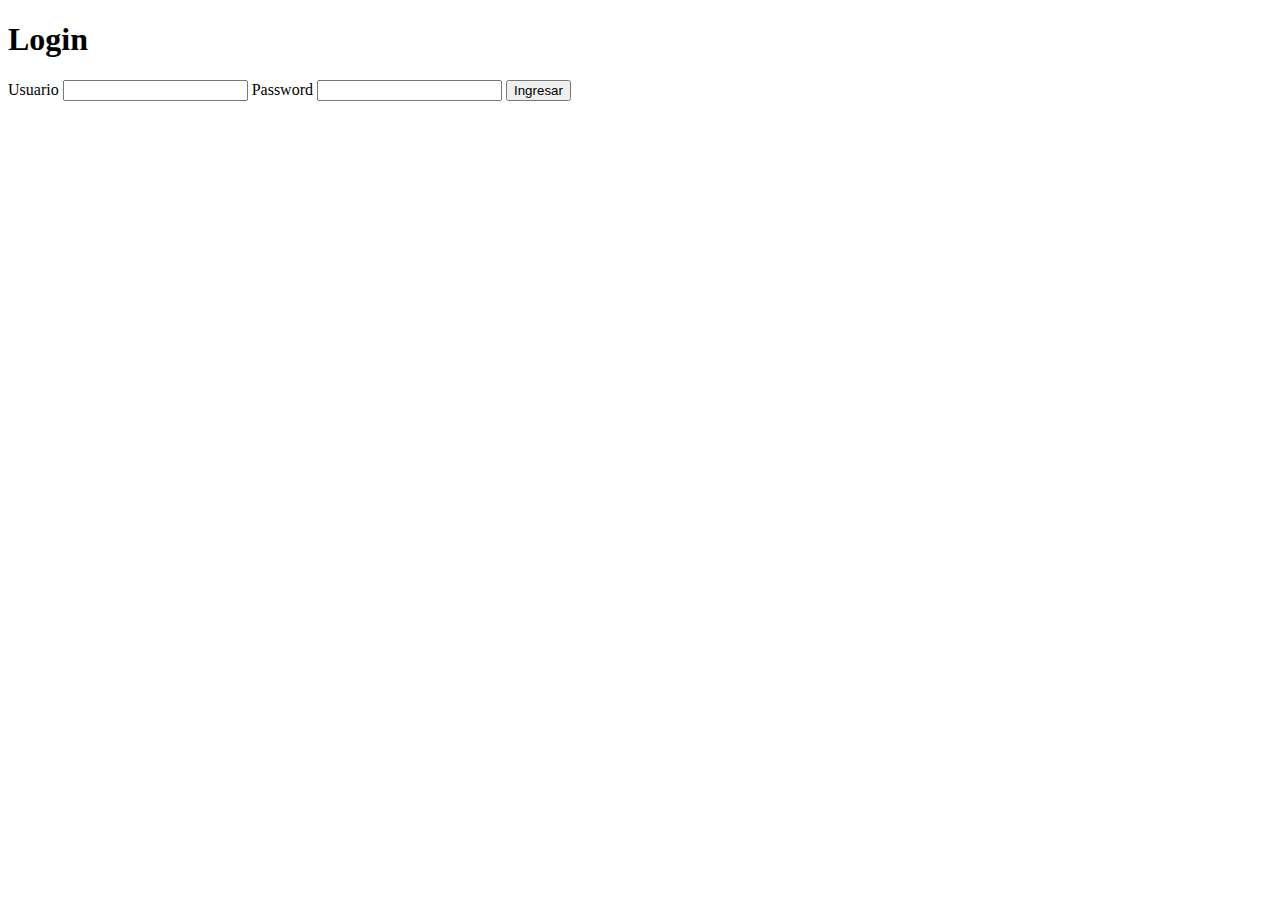
<file: caxeroestesi/index.html>
<!DOCTYPE html>
<html lang="en">
<head>
    <meta charset="UTF-8">
    <meta http-equiv="X-UA-Compatible" content="IE=edge">
    <meta name="viewport" content="width=device-width, initial-scale=1.0">
    <title>Document</title>
</head>
<body>
    <form action="">
        <h1> Login</h1>
        <label for="">Usuario</label>
        <input type="text" name="u" id="">
        <label for=""> Password</label>
        <input type="password" name="c" id="">
        <input type="button" value="Ingresar" onclick="login(this.form)">

    </form>
    <script src="./principal.html">
        function Login(form){
            if (form.u.value=="sebastian") {
                if (form.c.value== "123") {
                    location="principal.html";
                } else {
                    alert("error de password");
                    
                }
            } else {
                alert("error de usuario");
            }

        }
    
    </script>
</body>
</html>
</file>
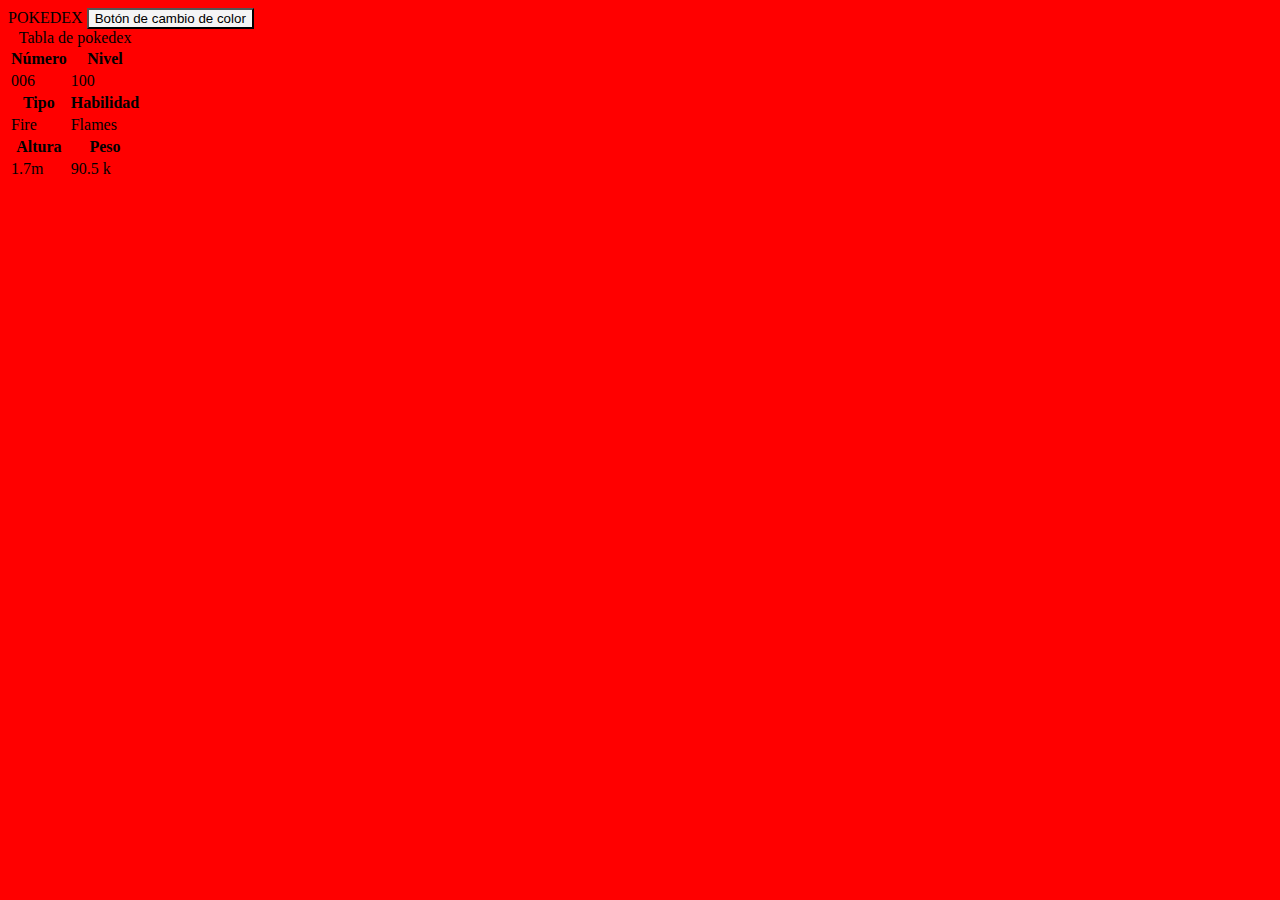
<file: Backend/Sesión 3/index.html/Index.html>
<!DOCTYPE html>
<html lang="es">
    <head>
    <meta charset="UTF-8">
    <meta http-equiv="X-UA-Compatible" content="IE=edge">
    <meta name="viewport" content="width=device-width, initial-scale=1.0">
    <link rel="stylesheet" href="style.css">
    <title>MI PRIMERA POKEDEX</title>
</head>
<body>
    <header> POKEDEX 
      
        <button> Botón de cambio de color</button>
    </header>
   
    <main>
        <table> 
            <thead>
                <tr>
                    <th>    Número</th>
                    <th>    Nivel</th>
                    
                    
    
                </tr>
            </thead>
            <tbody>
                <tr>
                    <td>006</td>
                    <td>100</td>
                   
                    
    
                </tr>

                <tr>
                    <th>    Tipo</th>
                    <th>Habilidad</th>
                </tr>
                <tr>
                    <td>Fire</td>
                    <td>Flames</td>
            </tr>
                    <tr>
                        <th>    Altura</th>
                        <th>    Peso</th>
                </tr>
                <tr>
                <td>1.7m</td>
                <td>90.5 k </td>


                </tr>
            </tbody>
            <caption> Tabla de pokedex</caption>
        </table>
       
     
  </main>
    <footer> 
    
    </footer>
</body>
</html>
</file>
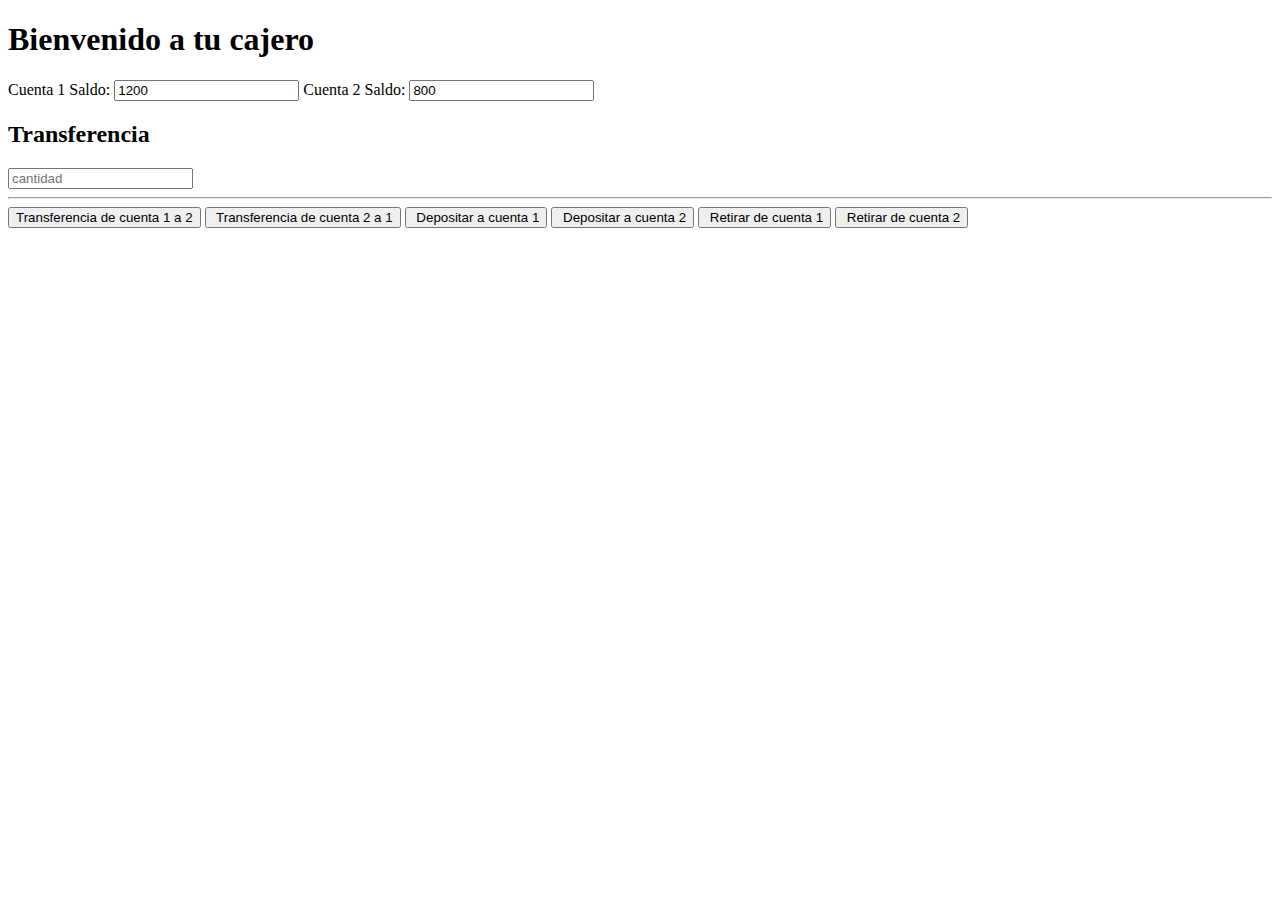
<file: caxeroestesi/principal.html>
<!DOCTYPE html>
<html lang="en">
<head>
    <meta charset="UTF-8">
    <meta http-equiv="X-UA-Compatible" content="IE=edge">
    <meta name="viewport" content="width=device-width, initial-scale=1.0">
    <title>Document</title>
</head>
<body>
    <h1> Bienvenido a tu cajero</h1>    
    <label for=""> Cuenta 1 Saldo: </label>
    <input type="text" name="Cantidad1" id="C1" value="1200">
    <label for=""> Cuenta 2 Saldo: </label>
    <input type="text" name="Cantidad2" id="C2" value="800">
    <form action="" >
        <h2> Transferencia</h2>
        <input type="text" name="" id="cant" placeholder="cantidad">
        <hr>
        <input type="button" value="Transferencia de cuenta 1 a 2" id="bt2"onclick="formula()">
        <input type="button" value=" Transferencia de cuenta 2 a 1" id="bt3"onclick="formula2()">
        <input type="button" value=" Depositar a cuenta 1" id="bt4"onclick="formula3()">
        <input type="button" value=" Depositar a cuenta 2" id="bt5"onclick="formula4()">
        <input type="button" value=" Retirar de cuenta 1" id="bt6"onclick="formula5()">
        <input type="button" value=" Retirar de cuenta 2" id="bt7"onclick="formula6()">



    </form>
    <script>
        function formula() {
            var CantidadT= parseInt(document.getElementById('cant').value);
            var Cantidad1= parseInt(document.getElementById('C1').value);
            var Cantidad2= parseInt(document.getElementById('C2').value);
            document.getElementById('C1').value=(Cantidad1-CantidadT);
            document.getElementById('C2').vañie=(Cantidad2+CantidadT);

        }

        function formula2() {
            var CantidadT= parseInt(document.getElementById('cant').value);
            var Cantidad1= parseInt(document.getElementById('C1').value);
            var Cantidad2= parseInt(document.getElementById('C2').value);
            document.getElementById('C1').value=(Cantidad1+CantidadT);
            document.getElementById('C2').vañie=(Cantidad2-CantidadT);

        }
        function formula3() {
            var CantidadT= parseInt(document.getElementById('cant').value);
            var Cantidad1= parseInt(document.getElementById('C1').value);
            var Cantidad2= parseInt(document.getElementById('C2').value);
            document.getElementById('C1').value=(Cantidad1+CantidadT);

        }
        function formula4() {
            var CantidadT= parseInt(document.getElementById('cant').value);
            var Cantidad1= parseInt(document.getElementById('C1').value);
            var Cantidad2= parseInt(document.getElementById('C2').value);
            document.getElementById('C2').value=(Cantidad2+CantidadT);

        }
        function formula5() {
            var CantidadT= parseInt(document.getElementById('cant').value);
            var Cantidad1= parseInt(document.getElementById('C1').value);
            var Cantidad2= parseInt(document.getElementById('C2').value);
            document.getElementById('C1').value=(Cantidad1-CantidadT);
         

        }
        function formula6() {
            var CantidadT= parseInt(document.getElementById('cant').value);
            var Cantidad1= parseInt(document.getElementById('C1').value);
            var Cantidad2= parseInt(document.getElementById('C2').value);
            document.getElementById('C2').value=(Cantidad2-CantidadT);
         

        }

    </script>
</body>
</html>
</file>
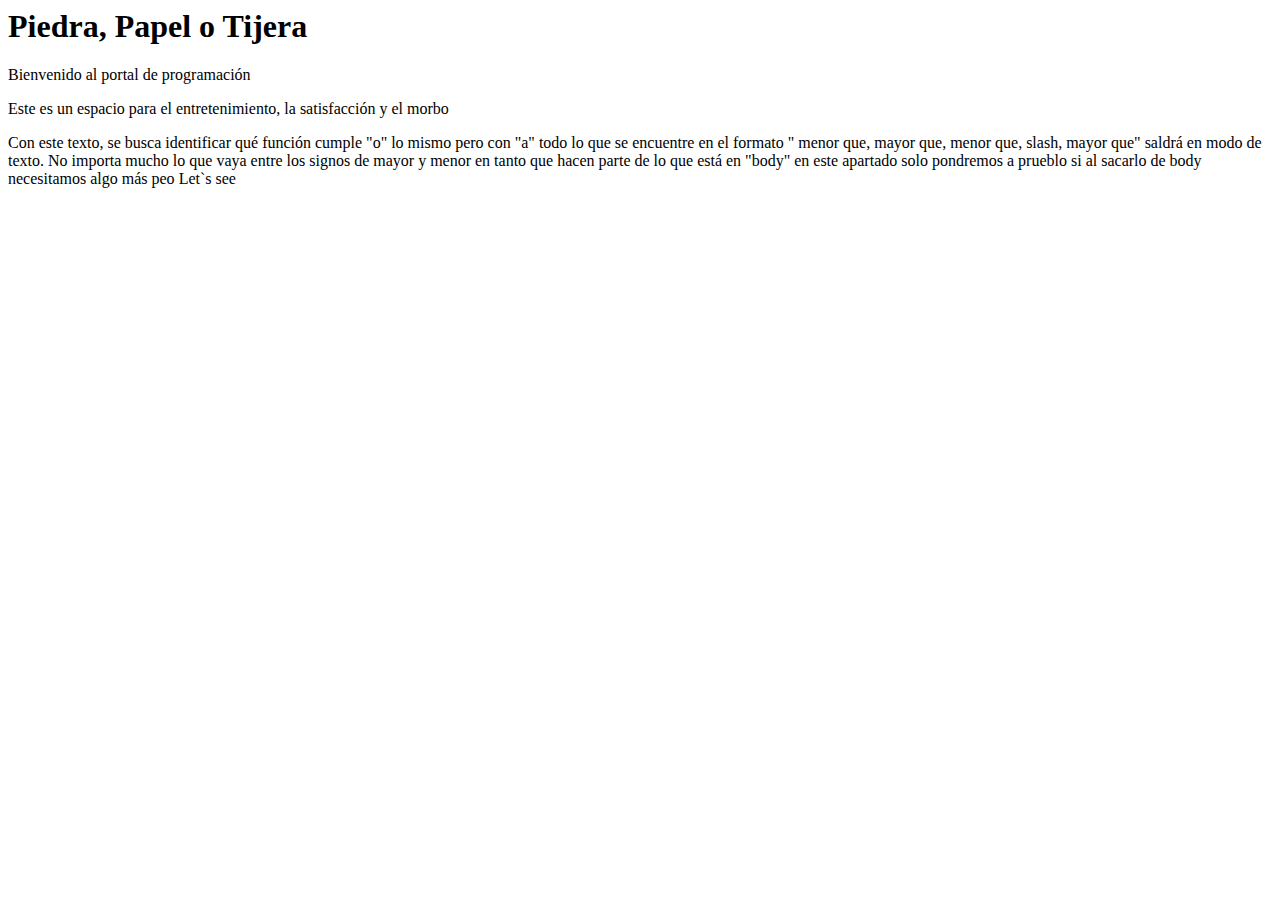
<file: Programar/piedrapapeltijera.html>
<html>
    <head> 
        <meta charset ="utf-8"/>
        <title> Piedra, papel o tijera</title>
        <script>
        //1 = piedra
        //2 = papel
        //3 = tijera 
        function aleatorio(min,max){return Math.floor( Math.random("") * (max-min +1)+min)}
        let jugador=""
        let pc =  aleatorio(1,3) 

        jugador = prompt ("Elige: 1 para piedra, 2 para papel, 3 para tijera ")
        //alert("Elegiste" + jugador)
        if(jugador == 1) {
            alert("Elegiste 🥊")
        }
        else if (jugador == 2){
            alert("Elegiste ✋")}
        else if (jugador == 3 ){ 
            alert("Elegiste ✂️")
        }    
        else if (jugador == 4) {
            alert("Es que no me tienen paciencia")
        } else {
            alert("Elegiste PERDER")}
         if (jugador == "" ) {
            alert("Madura cabeza e mondá, eche")}
            if(pc == 1) {
            alert("Pc elige 🥊")
        }
        else if (pc == 2){
            alert("Pc elige ✋")}
        else if (pc == 3 ){ 
            alert("Pc elige ✂️")
        }    
        else if (pc == 4) {
            alert("Es que no me tienen paciencia")
        } 
        //COMBATE
        if (pc == jugador) {
            alert("Empate")
        } else if (jugador == 1 && pc == 2) {
                alert("Pc gana")
        }else if (jugador ==3 && pc == 2) {
            alert("Jugador gana")
        }else if (jugador == 2 && pc == 3) { 
            alert("Pc gana")
        }else if (jugador ==1  && pc ==3 ) {
            alert("Jugador gana") 
        }else if (jugador ==3  && pc ==1 ) {
            alert("Pc gana")
        }else if (jugador ==2  && pc ==2 ) {
            alert("EMPATE")
            }

        </script>
    </head>
    <body>
        <h1> Piedra, Papel o Tijera</h1>
        <p> Bienvenido al portal de programación</p>
        <p> Este es un espacio para el entretenimiento, la satisfacción y el morbo</p>
        <o> Con este texto, se busca identificar qué función cumple "o" </o>
        <a>lo mismo pero con "a"</a>
        <todo> todo lo que se  encuentre en el formato " menor que, mayor que, menor que, slash, mayor que" saldrá en modo de texto. No importa mucho lo que vaya entre los signos de mayor y menor en tanto que hacen parte de lo que está en "body"</todo>
        <nada> en este apartado solo pondremos a prueblo si al sacarlo de body necesitamos algo más</nada>
        <peo> peo </pipi>
    </body>
        <output> Let`s see</output>
</html>
</file>
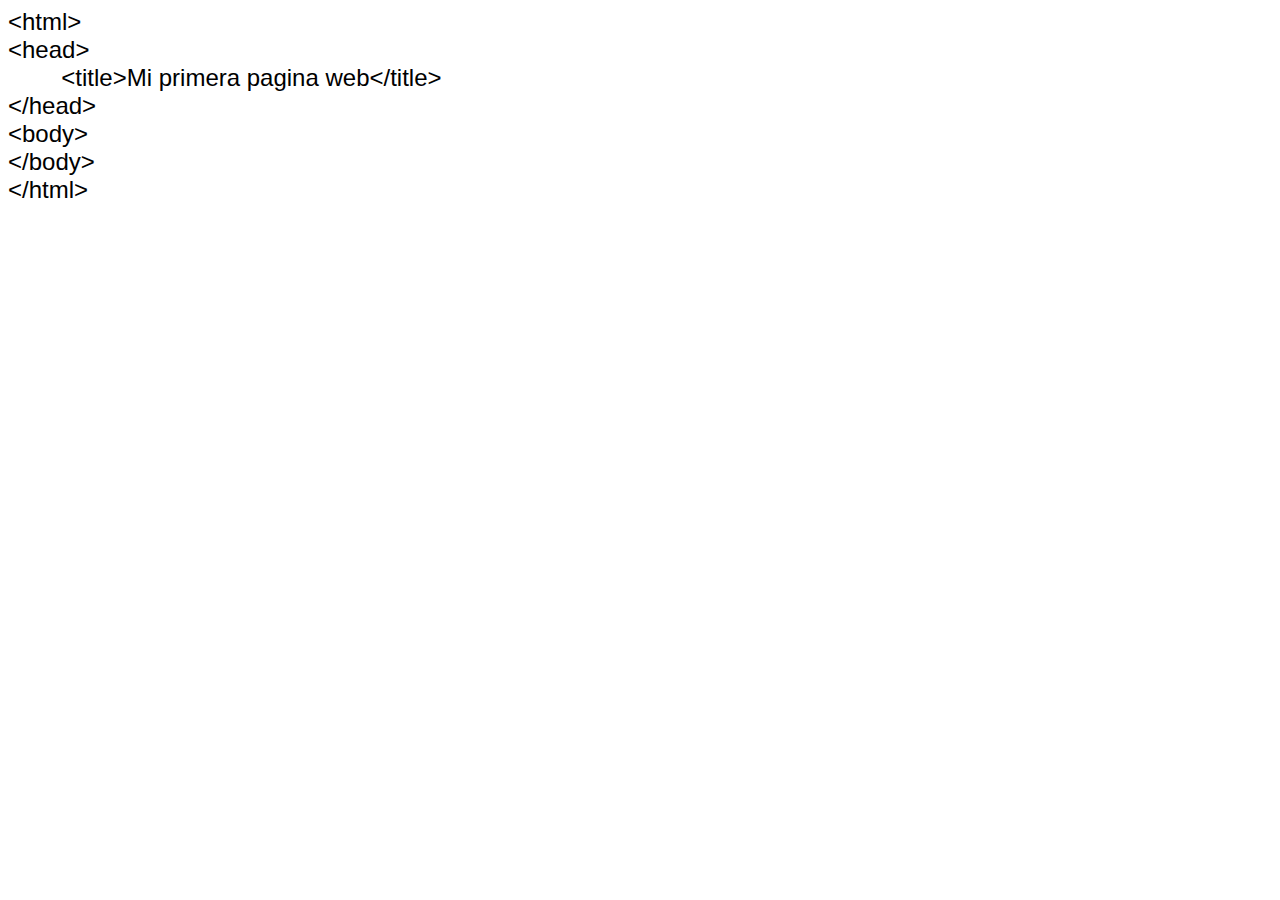
<file: Programar/programar.html>
<!DOCTYPE html PUBLIC "-//W3C//DTD HTML 4.01//EN" "http://www.w3.org/TR/html4/strict.dtd">
<html>
<head>
  <meta http-equiv="Content-Type" content="text/html; charset=utf-8">
  <meta http-equiv="Content-Style-Type" content="text/css">
  <title></title>
  <meta name="Generator" content="Cocoa HTML Writer">
  <meta name="CocoaVersion" content="2022.7">
  <style type="text/css">
    p.p1 {margin: 0.0px 0.0px 0.0px 0.0px; font: 24.0px Helvetica; color: #000000; -webkit-text-stroke: #000000}
    p.p2 {margin: 0.0px 0.0px 0.0px 0.0px; font: 24.0px Helvetica; color: #000000; -webkit-text-stroke: #000000; min-height: 29.0px}
    span.s1 {font-kerning: none}
    span.Apple-tab-span {white-space:pre}
  </style>
</head>
<body>
<p class="p1"><span class="s1">&lt;html&gt;</span></p>
<p class="p1"><span class="s1">&lt;head&gt;</span></p>
<p class="p1"><span class="s1"><span class="Apple-tab-span">	</span>&lt;title&gt;Mi primera pagina web&lt;/title&gt;</span></p>
<p class="p1"><span class="s1">&lt;/head&gt;</span></p>
<p class="p1"><span class="s1">&lt;body&gt;</span></p>
<p class="p1"><span class="s1">&lt;/body&gt;</span></p>
<p class="p1"><span class="s1">&lt;/html&gt;</span></p>
<p class="p2"><span class="s1"></span><br></p>
</body>
</html>
</file>
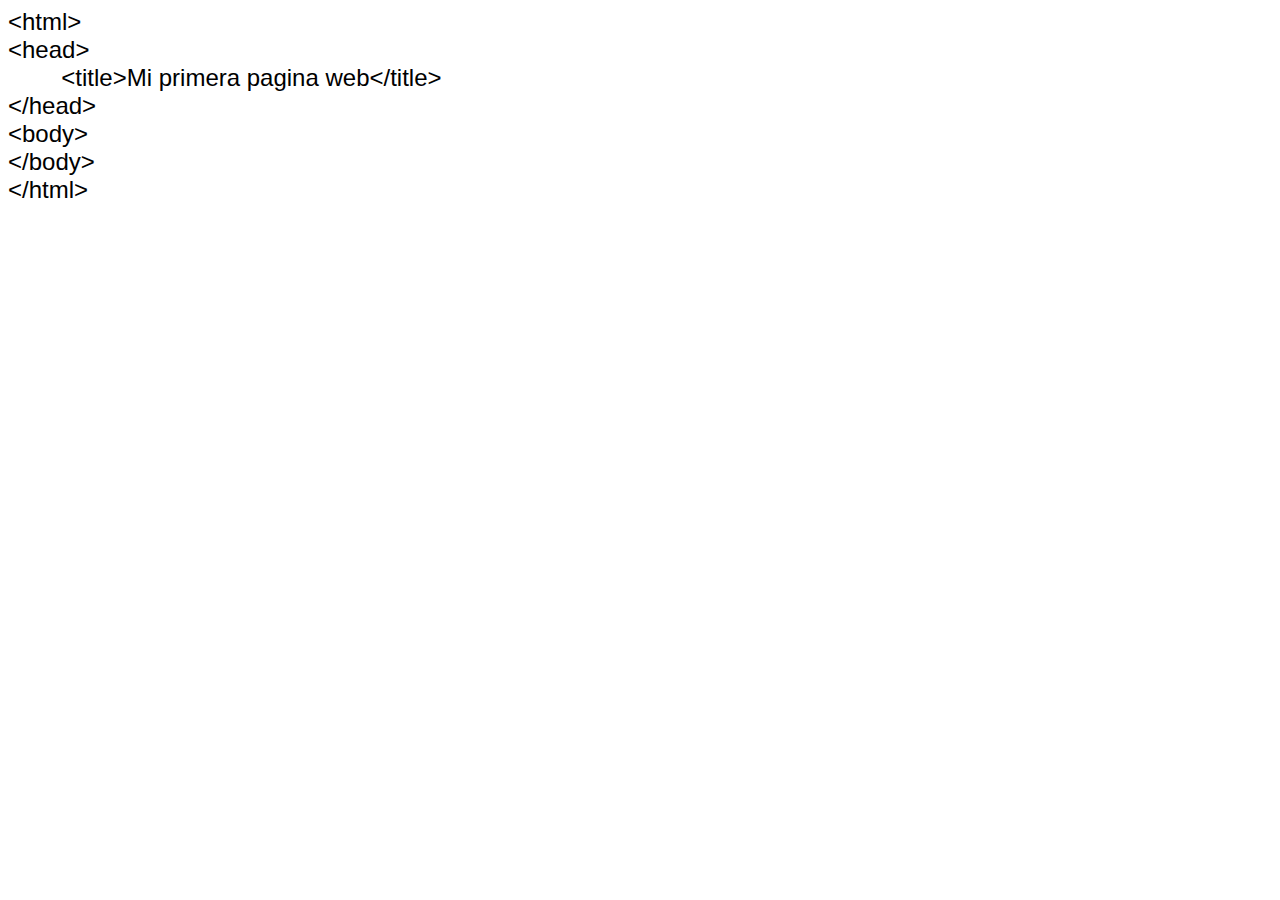
<file: Programar/programardos.html>
<!DOCTYPE html PUBLIC "-//W3C//DTD HTML 4.01//EN" "http://www.w3.org/TR/html4/strict.dtd">
<html>
<head>
  <meta http-equiv="Content-Type" content="text/html; charset=utf-8">
  <meta http-equiv="Content-Style-Type" content="text/css">
  <title></title>
  <meta name="Generator" content="Cocoa HTML Writer">
  <meta name="CocoaVersion" content="2022.7">
  <style type="text/css">
    p.p1 {margin: 0.0px 0.0px 0.0px 0.0px; font: 24.0px Helvetica; color: #000000; -webkit-text-stroke: #000000}
    span.s1 {font-kerning: none}
    span.Apple-tab-span {white-space:pre}
  </style>
</head>
<body>
<p class="p1"><span class="s1">&lt;html&gt;</span></p>
<p class="p1"><span class="s1">&lt;head&gt;</span></p>
<p class="p1"><span class="s1"><span class="Apple-tab-span">	</span>&lt;title&gt;Mi primera pagina web&lt;/title&gt;</span></p>
<p class="p1"><span class="s1">&lt;/head&gt;</span></p>
<p class="p1"><span class="s1">&lt;body&gt;</span></p>
<p class="p1"><span class="s1">&lt;/body&gt;</span></p>
<p class="p1"><span class="s1">&lt;/html&gt;</span></p>
</body>
</html>
</file>
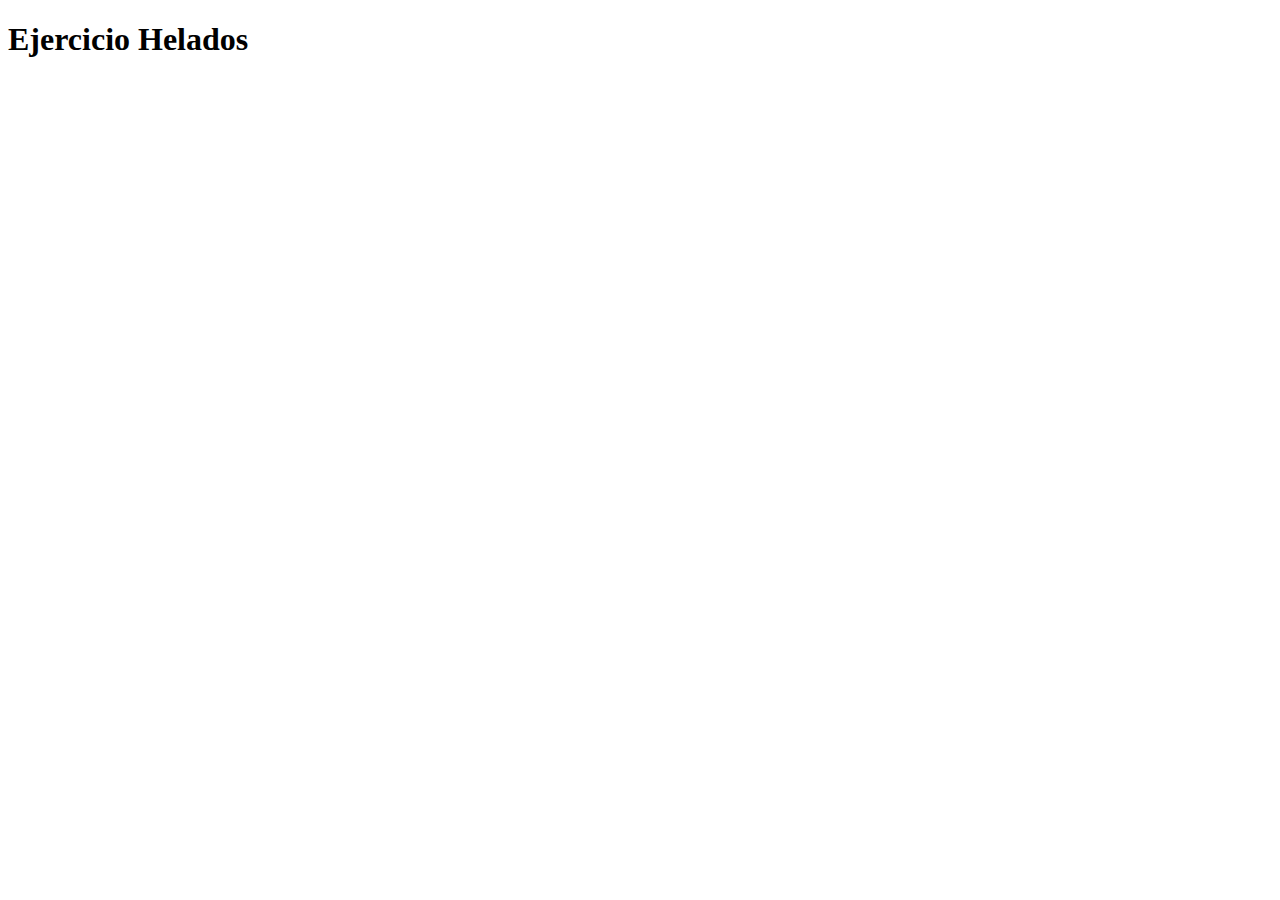
<file: Backend/Ejercicios en clase /helados.html>
<!DOCTYPE html>
<html lang="en">
<head>
    <meta charset="UTF-8">
    <meta http-equiv="X-UA-Compatible" content="IE=edge">
    <meta name="viewport" content="width=device-width, initial-scale=1.0">
    <title>Heladitos</title>
</head>
<body>
    <h1>Ejercicio Helados</h1>
    <script src="./script4.js"></script>
</body>
</html>
</file>
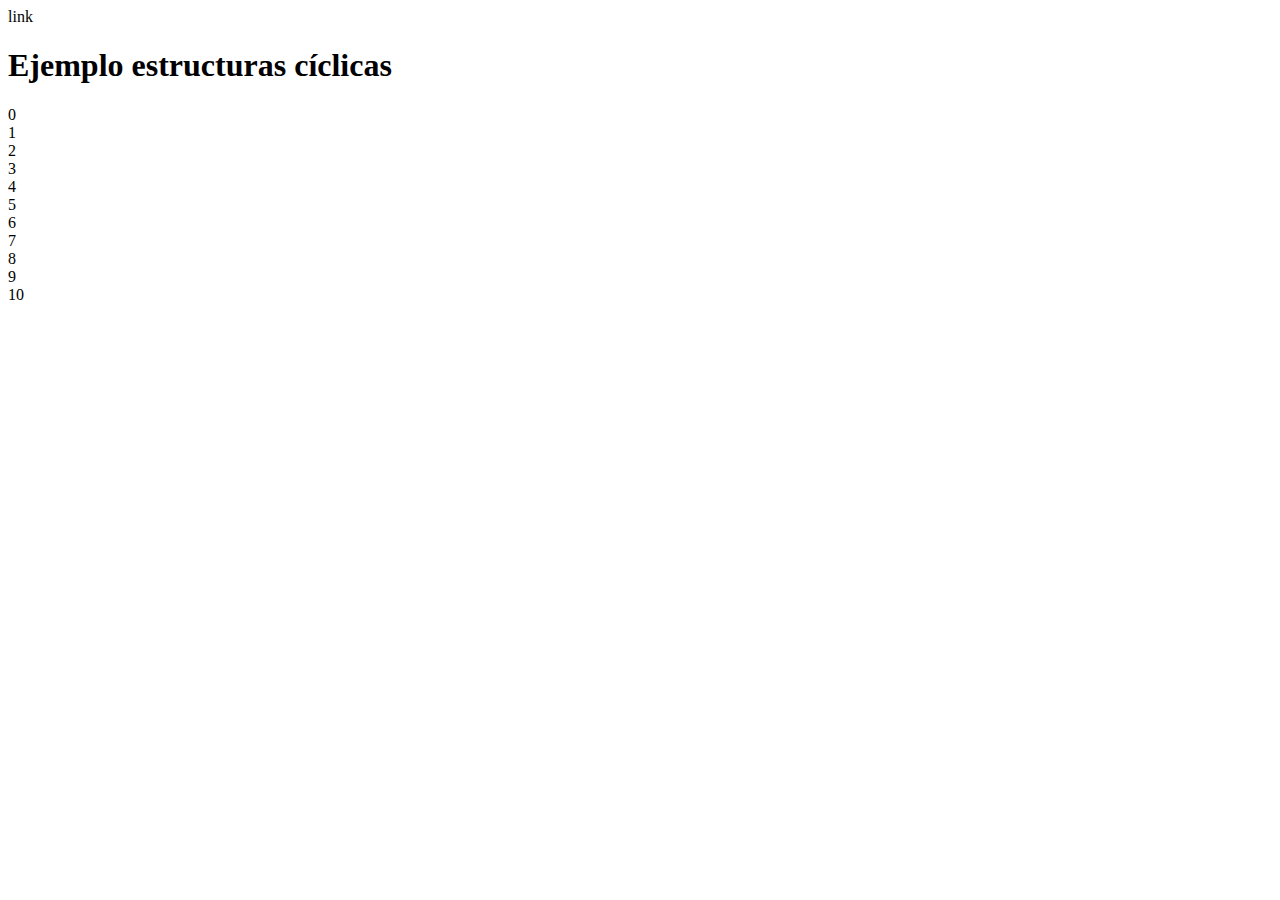
<file: Backend/Ejercicios en clase /toppings.html>
<!DOCTYPE html>
<html lang="en">
<head>
    <meta charset="UTF-8">
    <meta http-equiv="X-UA-Compatible" content="IE=edge">
    <meta name="viewport" content="width=device-width, initial-scale=1.0">
    link
    <title>ejercicio en clase</title>
</head>
<body>
    <h1>Ejemplo estructuras cíclicas</h1>
    <script src="./script3.js"></script>
    
</body>
</html>
</file>
<file: Backend/Sesión 3/index.html/style.css>
.Header{
    color: bisque;
    width:100%;
    background-color: darkgray;
    border-color: black;
    border: 1px  solid;
}

body{
background-color:red;
background-image: url(https://raw.githubusercontent.com/PokeAPI/sprites/master/sprites/pokemon/other/dream-world/6.svg);
background-repeat: no-repeat;
}
button {
    background-color:whitesmoke;
    font-family: sans-serif;
}
 
button:hover{
    background-color :darkgray;
    cursor :pointer;
}
</file>
